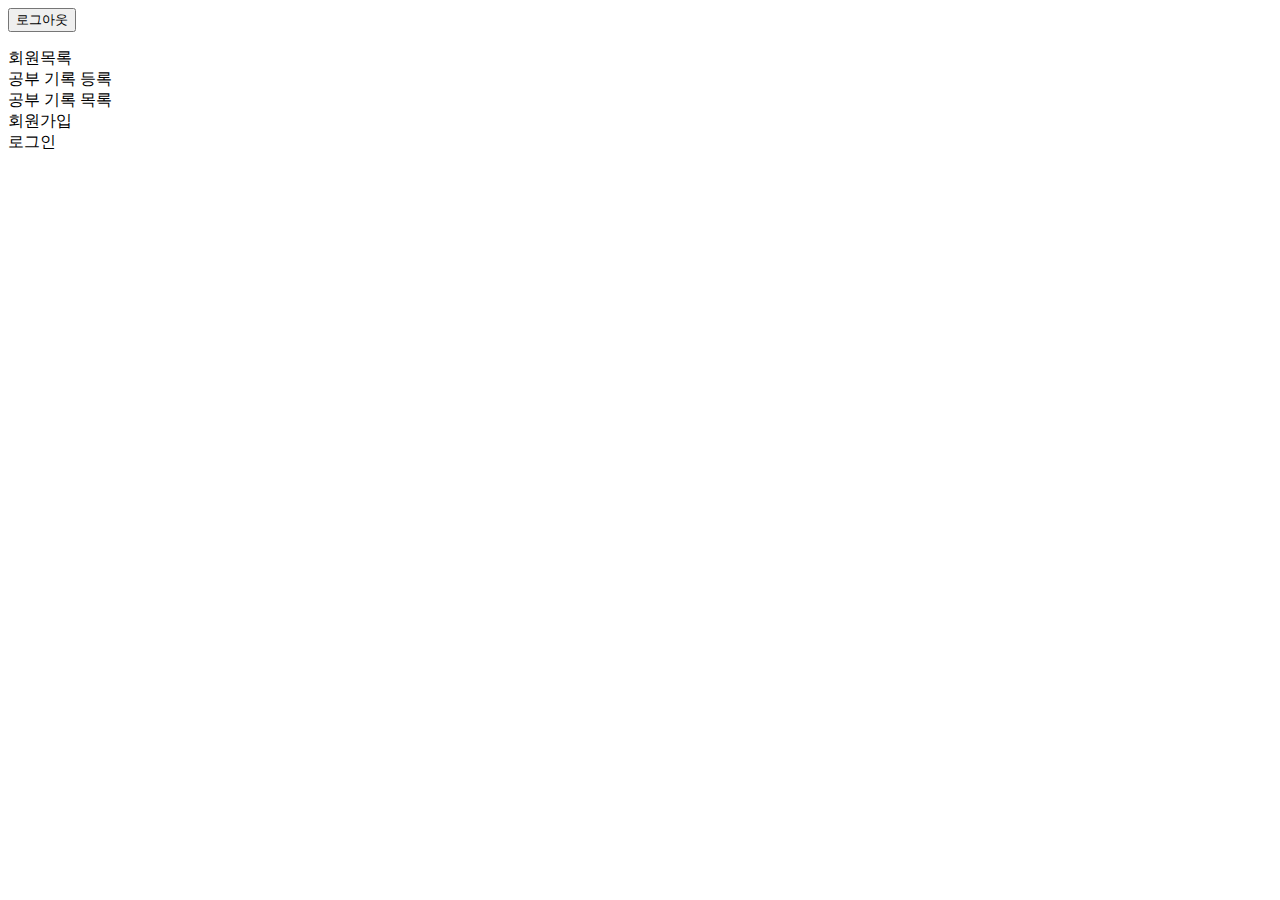
<file: src/main/resources/templates/fragments/bodyHeader.html>
<html lang="en" xmlns:th="http://www.thymeleaf.org" xmlns:sec="http://www.thymeleaf.org/extras/spring-security">

<header th:fragment="bodyHeader">
    <th:block sec:authorize="isAuthenticated()">
        <form action="/logout" method="post">
            <input type="hidden" name="_csrf" value="${_csrf.token}">
            <button type="submit">로그아웃</button>
        </form>
        <div class="menu" onclick="location.href='/member/members'"> 회원목록</div>
        <div class="menu" onclick="location.href='/study'"> 공부 기록 등록</div>
        <div class="menu" onclick="location.href='/study/records'"> 공부 기록 목록 </div>
    </th:block>

    <th:block sec:authorize="isAnonymous()">
        <div class="menu" onclick="location.href='/sign-up'"> 회원가입 </div>
        <div class="menu" onclick="location.href='/login-form'"> 로그인 </div>
    </th:block>
</header>
</file>
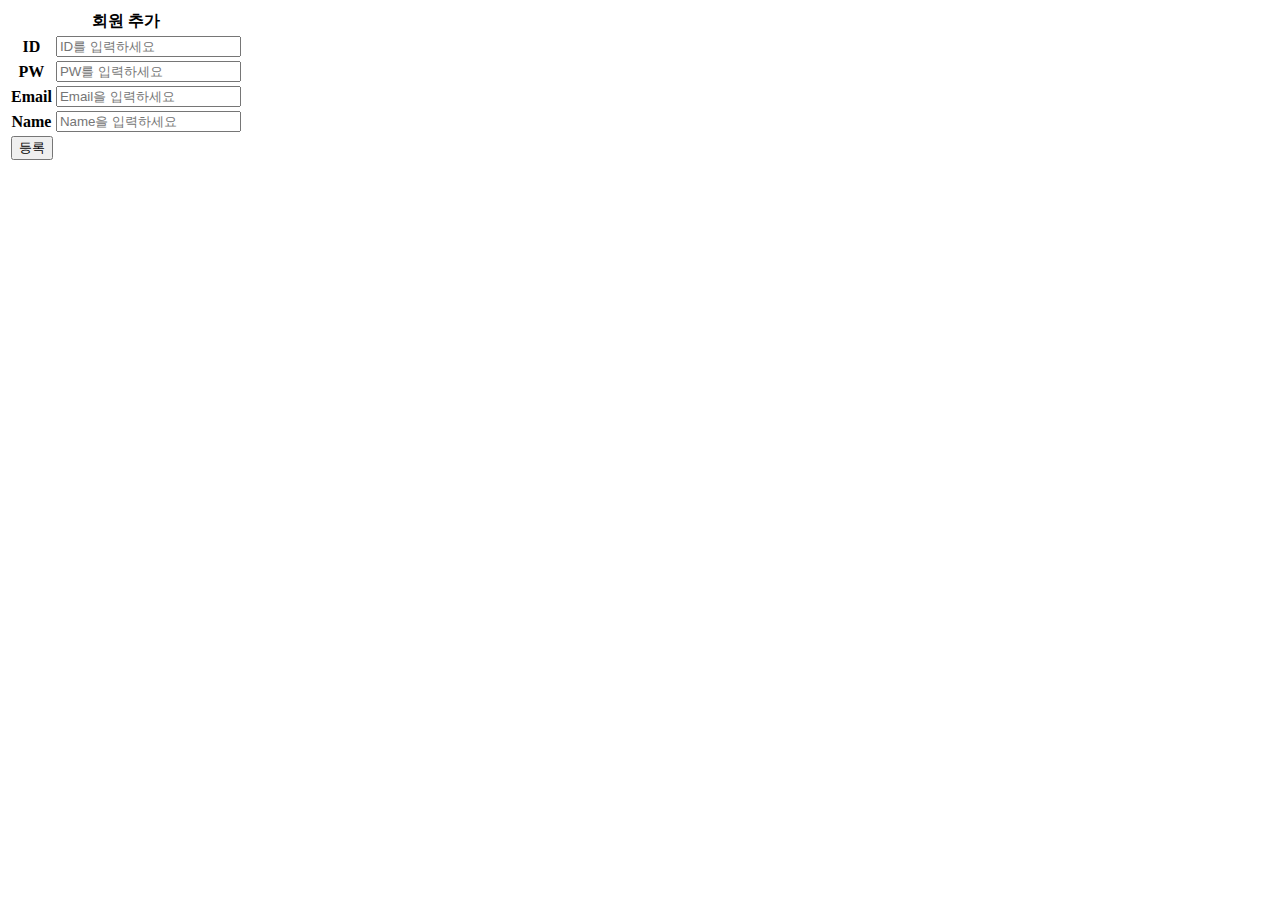
<file: src/main/resources/templates/member/joinForm.html>
<!DOCTYPE HTML>
<html xmlns:th="http://www.thymeleaf.org">

<head th:replace="~{fragments/header :: header}" >
    <meta charset="UTF-8">
</head>

<body>

<div th:replace="~{fragments/bodyHeader :: bodyHeader}"></div>

<section>
    <div class="error" th:if="${not #strings.isEmpty(msg)}" ><strong th:text="${msg}"></strong> </div>
    <form th:action="@{/member}" th:object="${member}" method="post">
        <input type="hidden" th:name="${_csrf.parameterName}" th:value="${_csrf.token}"/>
        <table class="sm_table">
            <thead>
            <th colspan="2" class="center">회원 추가</th>
            </thead>
            <tr>
                <th><label for="loginId">ID </label></th>
                <td>
                    <input type="text" th:field="*{loginId}" placeholder="ID를 입력하세요"/>
                    <div th:if="${#fields.hasErrors('loginId')}" th:errors="*{loginId}" class="error"></div>
                </td>
            </tr>
            <tr>
                <th><label for="pw">PW</label></th>
                <td>
                    <input type="password" th:field="*{pw}" placeholder="PW를 입력하세요"/>
                </td>
            </tr>
            <tr>
                <th><label for="email">Email</label></th>
                <td>
                    <input type="text" th:field="*{email}" placeholder="Email을 입력하세요"/>
                </td>
            </tr>
            <tr>
                <th><label for="name">Name</label></th>
                <td>
                    <input type="text" th:field="*{name}" placeholder="Name을 입력하세요"/>
                </td>
            </tr>
            <tr>
                <td colspan="2" class="center">
                    <button class="btn btn-submit btn-big" type="submit">등록</button>
                </td>
            </tr>
        </table>
    </form>
</section>

<div th:replace="~{fragments/footer :: footer}"></div>

</body>
</html>
</file>
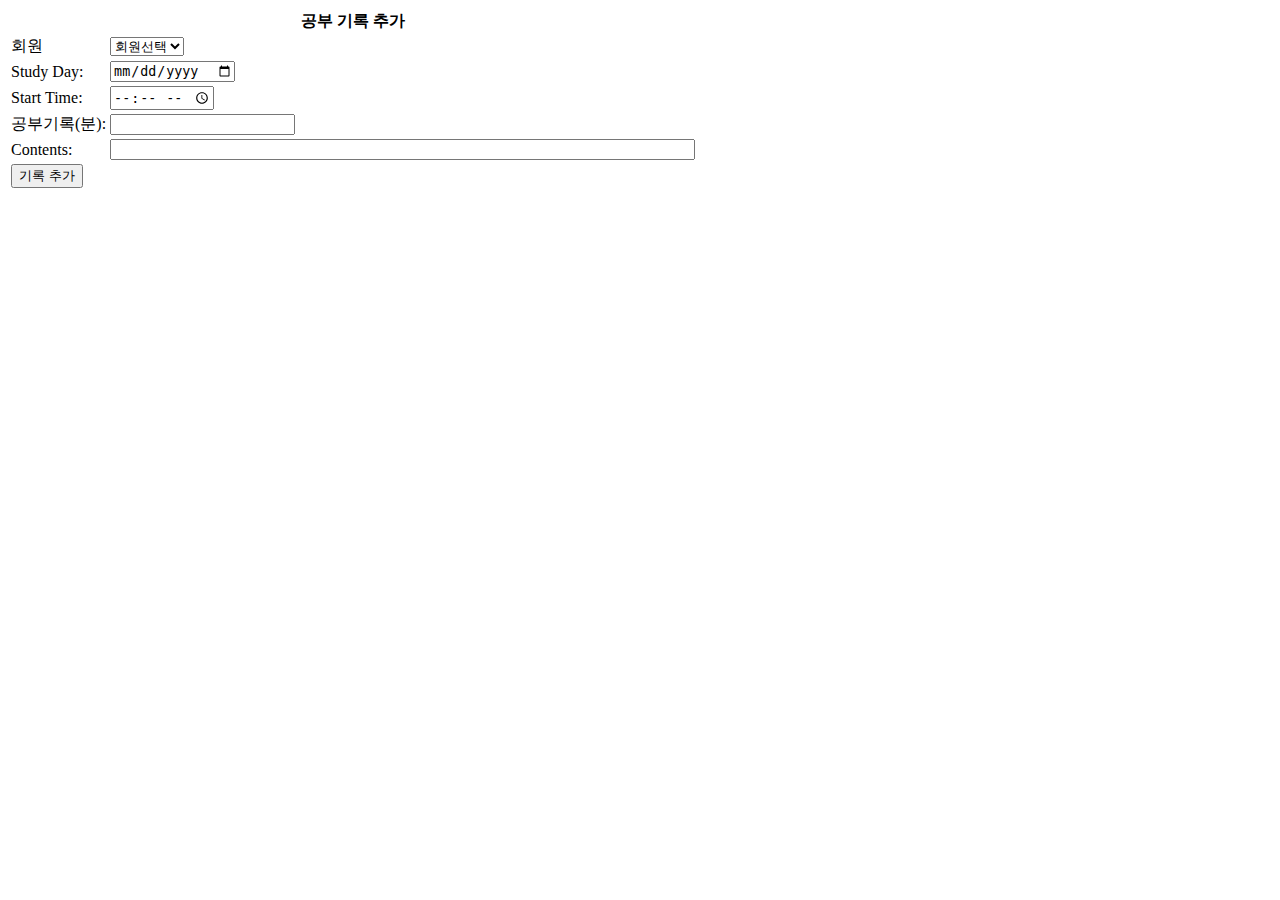
<file: src/main/resources/templates/study/addForm.html>
<!DOCTYPE HTML>
<html xmlns:th="http://www.thymeleaf.org">
<head th:replace="~{fragments/header :: header}" >
    <meta charset="UTF-8">
</head>
<body>


<div th:replace="~{fragments/bodyHeader :: bodyHeader}"></div>


<section>
    <form action="/study" method="POST">
        <table >
            <thead>
            <th colspan="2" class="center"> 공부 기록 추가  </th>
            </thead>
            <tr>
                <td><label for="LoginId">회원</label></td>
                <td>
                    <select name="loginId" id="loginId" >
                        <option value="">회원선택</option>
                        <option th:each="member : ${members}"
                                th:value="${member.loginId}"
                                th:text="${member.name}"></option>
                    </select>
                </td>
            </tr>
            <tr>
                <td><label for="studyDay">Study Day:</label></td>
                <td>
                    <input type="date" id="studyDay" name="studyDay" th:value="${curdate}" th:max="${curdate}">
                </td>
            </tr>
            <tr>
                <td><label for="startTime">Start Time:</label></td>
                <td>
                    <input type="time" id="startTime" name="startTime" th:value="${curtime}" required>
                </td>
            </tr>
            <tr>
                <td>공부기록(분):</td>
                <td>
                    <input type="number" name="studyMins" value="" min="1">
                </td>
            </tr>
            <tr>
                <td>Contents:</td>
                <td>
                    <input type="text" name="contents" value="" size="70">
                </td>
            </tr>
            <tr>
                <td colspan="2" class="center">
                    <button class="btn btn-submit btn-big" type="submit"> 기록 추가 </button>
                </td>
            </tr>
        </table>
    </form>
</section>
<div th:replace="~{fragments/footer :: footer}"></div>

</body>
</html>
</file>
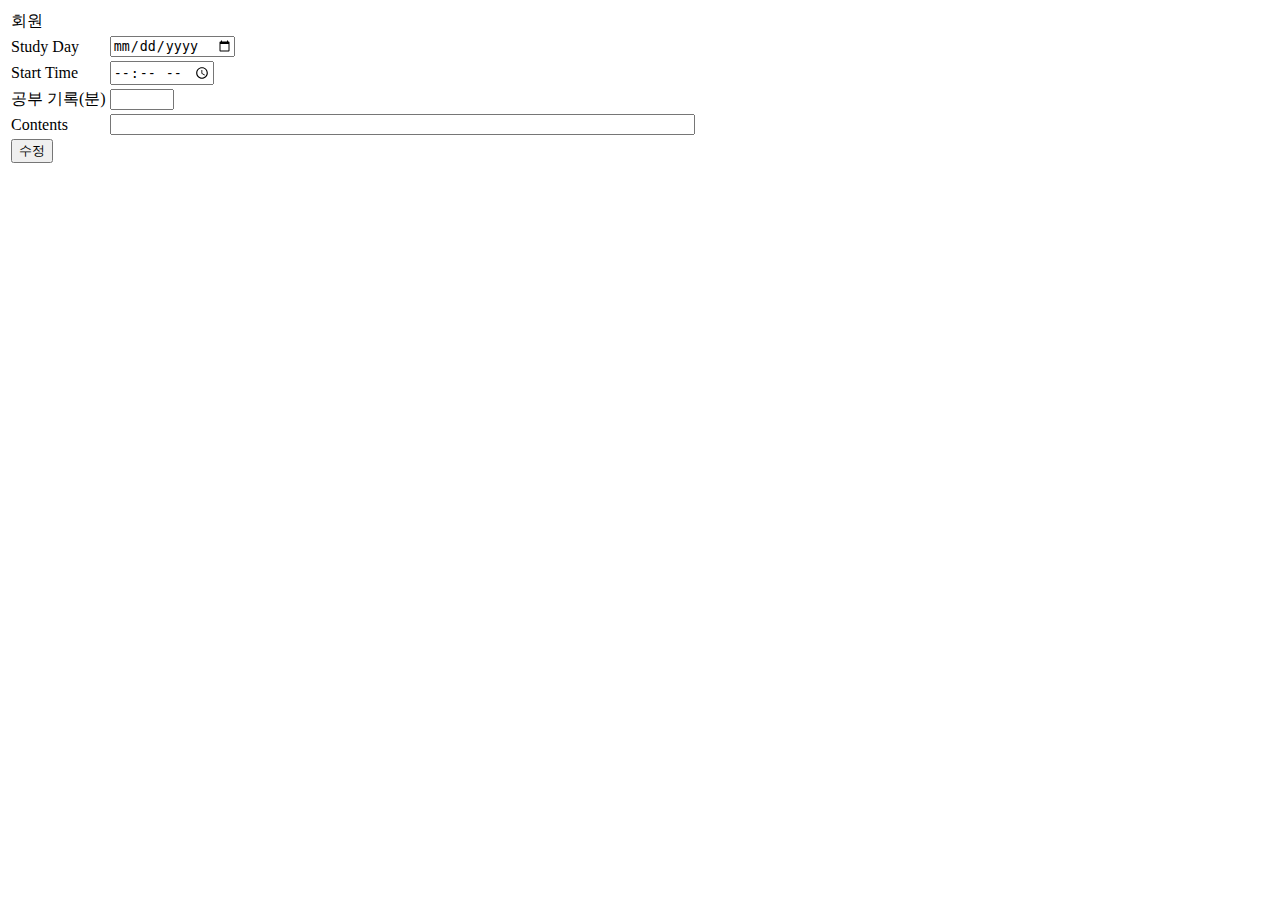
<file: src/main/resources/templates/study/updateForm.html>
<!DOCTYPE HTML>
<html xmlns:th="http://www.thymeleaf.org">
<head th:replace="~{fragments/header :: header}" >
    <meta charset="UTF-8">
</head>
<body>

<div th:replace="~{fragments/bodyHeader :: bodyHeader}"></div>

<section>
    <form th:action="@{/study/update}" method="POST">
        <table>
            <tr>
                <td><label>회원</label></td>
                <td><span class="input-data" th:text="${record.memberName}"> </span></td>
            </tr>
            <tr>
                <td><label for="studyDay">Study Day</label></td>
                <td><input type="date" id="studyDay" name="studyDay" th:value="${record.studyDay}" th:max="${curdate}"></td>
            </tr>
            <tr>
                <td><label for="startTime">Start Time</label></td>
                <td><input type="time" id="startTime" name="startTime" th:value="${record.startTime}" required></td>
            </tr>
            <tr>
                <td><label>공부 기록(분)</label></td>
                <td><input type="number" name="studyMins" th:value="${record.studyMins}" min="1" max="600"></td>
            </tr>
            <tr>
                <td><label>Contents</label></td>
                <td><input type="text" name="contents" th:value="${record.contents}" size="70"></td>
            </tr>
            <tr>
                <td colspan="2" class="center">
                    <input type="hidden" name="studyId" th:value="${record.studyId}">
                    <input type="hidden" name="memberId" th:value="${record.memberId}">
                    <button class="btn btn-modify btn-big"> 수정</button>
                </td>
            </tr>
        </table>
    </form>

</section>
<div th:replace="~{fragments/footer :: footer}"></div>

</body>
</html>
</file>
